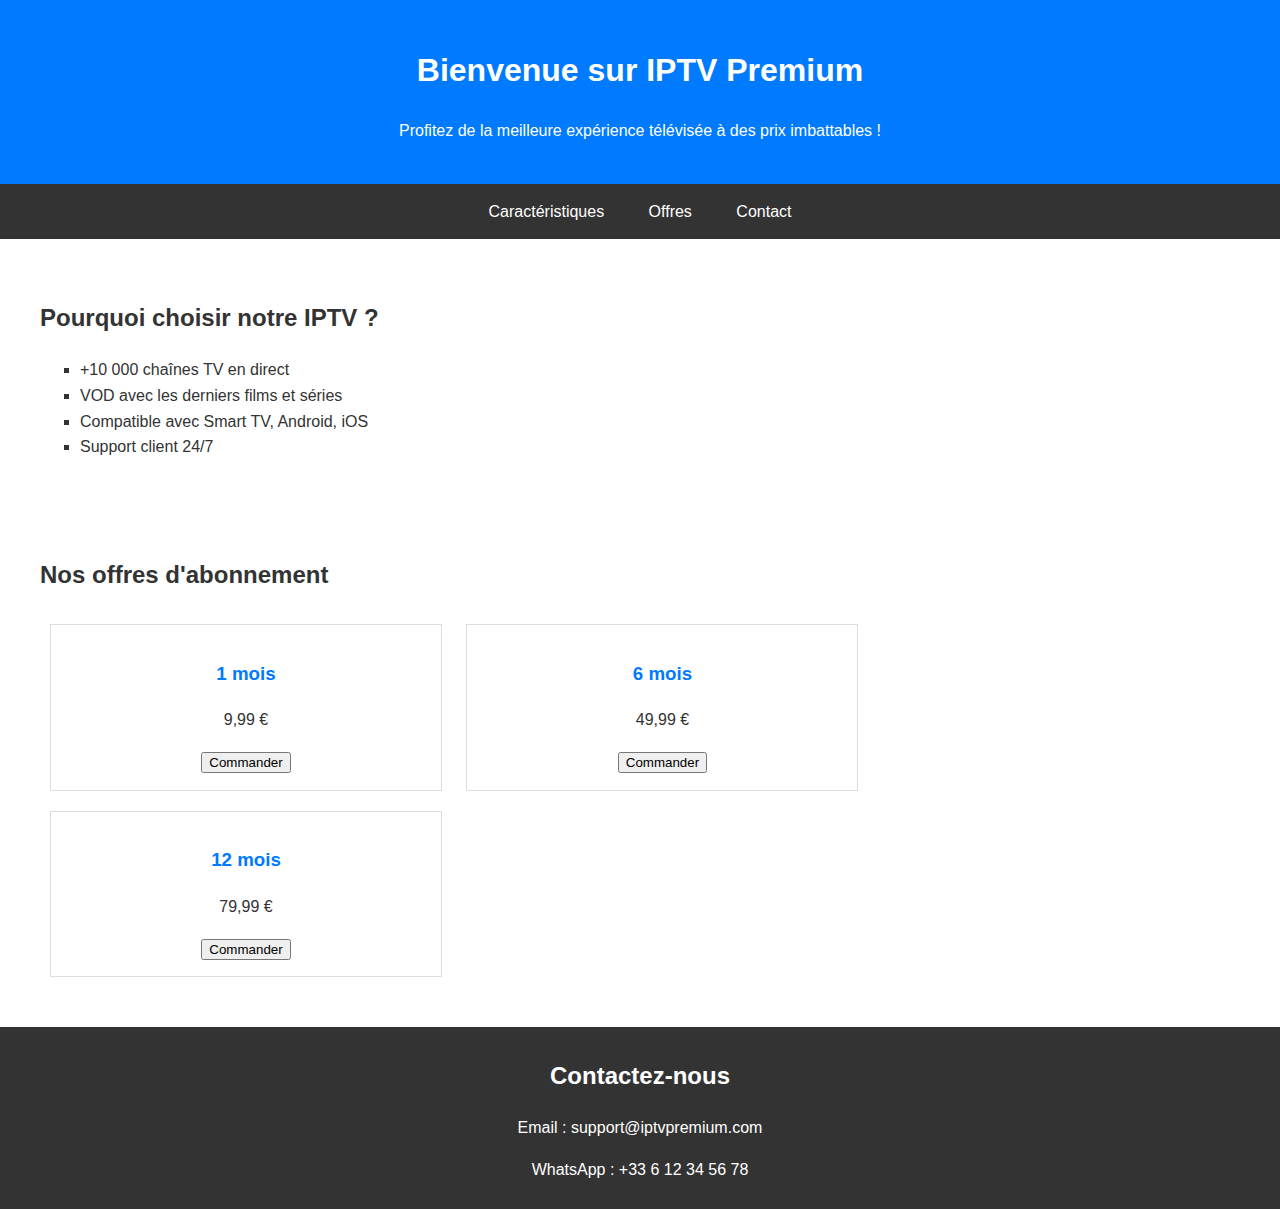
<file: index (1).html>
<!DOCTYPE html>
<html lang="fr">
<head>
    <meta charset="UTF-8">
    <meta name="viewport" content="width=device-width, initial-scale=1.0">
    <title>Abonnements IPTV - Votre Meilleure Option</title>
    <link rel="stylesheet" href="styles.css">
</head>
<body>
    <header>
        <h1>Bienvenue sur IPTV Premium</h1>
        <p>Profitez de la meilleure expérience télévisée à des prix imbattables !</p>
    </header>

    <nav>
        <ul>
            <li><a href="#features">Caractéristiques</a></li>
            <li><a href="#plans">Offres</a></li>
            <li><a href="#contact">Contact</a></li>
        </ul>
    </nav>

    <section id="features">
        <h2>Pourquoi choisir notre IPTV ?</h2>
        <ul>
            <li>+10 000 chaînes TV en direct</li>
            <li>VOD avec les derniers films et séries</li>
            <li>Compatible avec Smart TV, Android, iOS</li>
            <li>Support client 24/7</li>
        </ul>
    </section>

    <section id="plans">
        <h2>Nos offres d'abonnement</h2>
        <div class="plan">
            <h3>1 mois</h3>
            <p>9,99 €</p>
            <button>Commander</button>
        </div>
        <div class="plan">
            <h3>6 mois</h3>
            <p>49,99 €</p>
            <button>Commander</button>
        </div>
        <div class="plan">
            <h3>12 mois</h3>
            <p>79,99 €</p>
            <button>Commander</button>
        </div>
    </section>

    <footer id="contact">
        <h2>Contactez-nous</h2>
        <p>Email : support@iptvpremium.com</p>
        <p>WhatsApp : +33 6 12 34 56 78</p>
    </footer>
</body>
</html>
</file>
<file: styles.css>
body {
    font-family: Arial, sans-serif;
    line-height: 1.6;
    margin: 0;
    padding: 0;
    color: #333;
}

header {
    background: #007BFF;
    color: white;
    padding: 1.5em;
    text-align: center;
}

nav ul {
    background: #333;
    overflow: hidden;
    color: white;
    padding: 0;
    text-align: center;
    margin: 0;
    list-style: none;
}

nav ul li {
    display: inline-block;
    padding: 15px 20px;
}

nav ul li a {
    color: white;
    text-decoration: none;
}

section {
    padding: 20px;
    margin: 20px;
}

#features ul {
    list-style: square;
}

.plan {
    border: 1px solid #ddd;
    padding: 15px;
    margin: 10px;
    display: inline-block;
    text-align: center;
    width: 30%;
}

.plan h3 {
    color: #007BFF;
}

footer {
    background: #333;
    color: white;
    text-align: center;
    padding: 10px 0;
}
</file>
